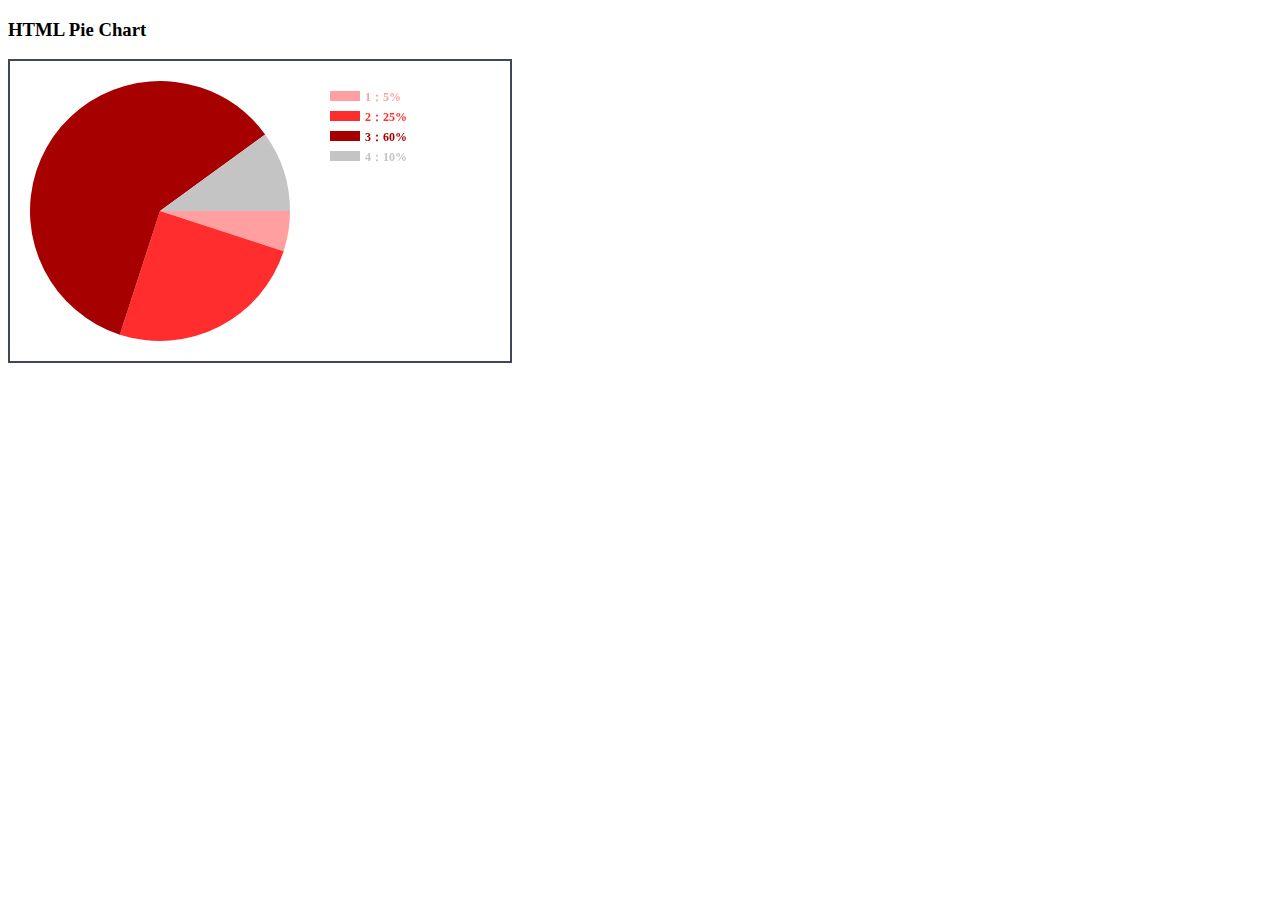
<file: Pie Chart.html>
<!DOCTYPE html>  
<html>  
    <head>  
        <title>pie chart</title>  
        <meta charset="utf-8">  
        <script>  
            //drawing pie chart 
            function drawCircle(canvasId, data_arr, color_arr, text_arr)  
            {  
                var c = document.getElementById(canvasId);  
                var ctx = c.getContext("2d");  
  
                var radius = c.height / 2 - 20; //radis
                var ox = radius + 20, oy = radius + 20; //center of the circle 
  
                var width = 30, height = 10; //hight and width of the chart  
                var posX = ox * 2 + 20, posY = 30;   //  
                var textX = posX + width + 5, textY = posY + 10;  
  
                var startAngle = 0; //start angle  
                var endAngle = 0;   //end angle  
                for (var i = 0; i < data_arr.length; i++)  
                {  
                    //draw the pie chart  
                    endAngle = endAngle + data_arr[i] * Math.PI * 2; //end angle  
                    ctx.fillStyle = color_arr[i];  
                    ctx.beginPath();  
                    ctx.moveTo(ox, oy); //move to the center of the circle  
                    ctx.arc(ox, oy, radius, startAngle, endAngle, false);  
                    ctx.closePath();  
                    ctx.fill();  
                    startAngle = endAngle; //setting the start angle 
  
                    //ratio and font  
                    ctx.fillStyle = color_arr[i];  
                    ctx.fillRect(posX, posY + 20 * i, width, height);  
                    ctx.moveTo(posX, posY + 20 * i);  
                    ctx.font = 'bold 12px Times New Roman';//font 
                    ctx.fillStyle = color_arr[i]; //"#000000";  
                    var percent = text_arr[i] + "：" + 100 * data_arr[i] + "%";  
                    ctx.fillText(percent, textX, textY + 20 * i);  
                }  
            }  
  
            function init() {  
                //draw the chart  
                //ratio value and color 
                var data_arr = [0.05, 0.25, 0.6, 0.1];  
                var color_arr = ["#FF9F9F", "#FF2D2D", "#A70000", "#C4C4C4"];  
                var text_arr = ["1", "2", "3", "4"];  
  
                drawCircle("canvas_circle", data_arr, color_arr, text_arr);  
            }  
  
            //load the page by init()function
            window.onload = init;  
        </script>  
    </head>  
    <body>  
        <h3>HTML Pie Chart</h3>  
        <p>  
            <canvas id="canvas_circle" width="500" height="300" style="border:2px solid #42465c;" >  
                browser doesn't support canvas  
            </canvas>  
        </p>  
    </body>  
</html>
</file>
